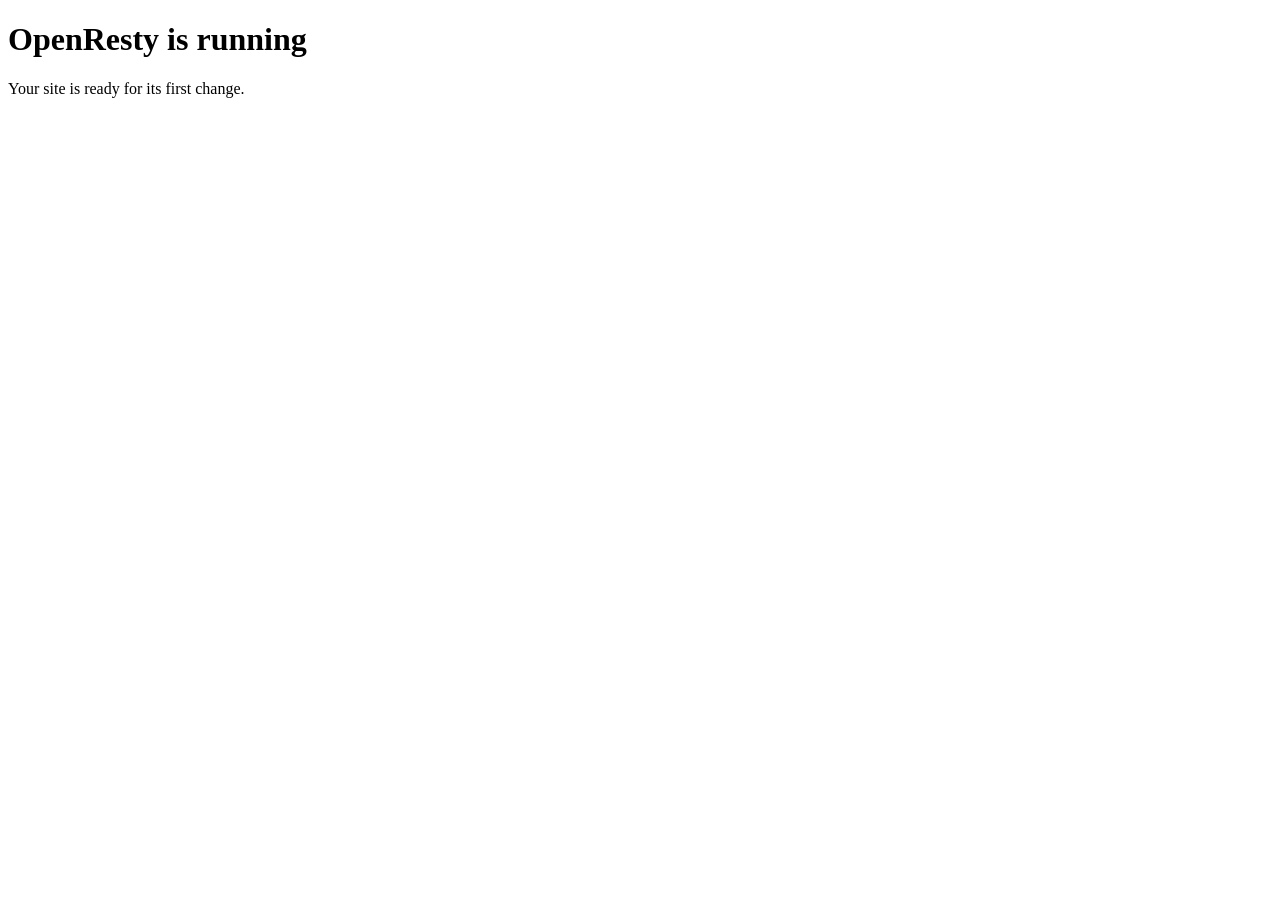
<file: html/index.html>
<!doctype html>
<html lang="en">
  <head>
    <meta charset="utf-8">
    <meta name="viewport" content="width=device-width, initial-scale=1">
    <title>OpenResty Starter</title>
  </head>
  <body>
    <main>
      <h1>OpenResty is running</h1>
      <p>Your site is ready for its first change.</p>
    </main>
  </body>
</html>
</file>
